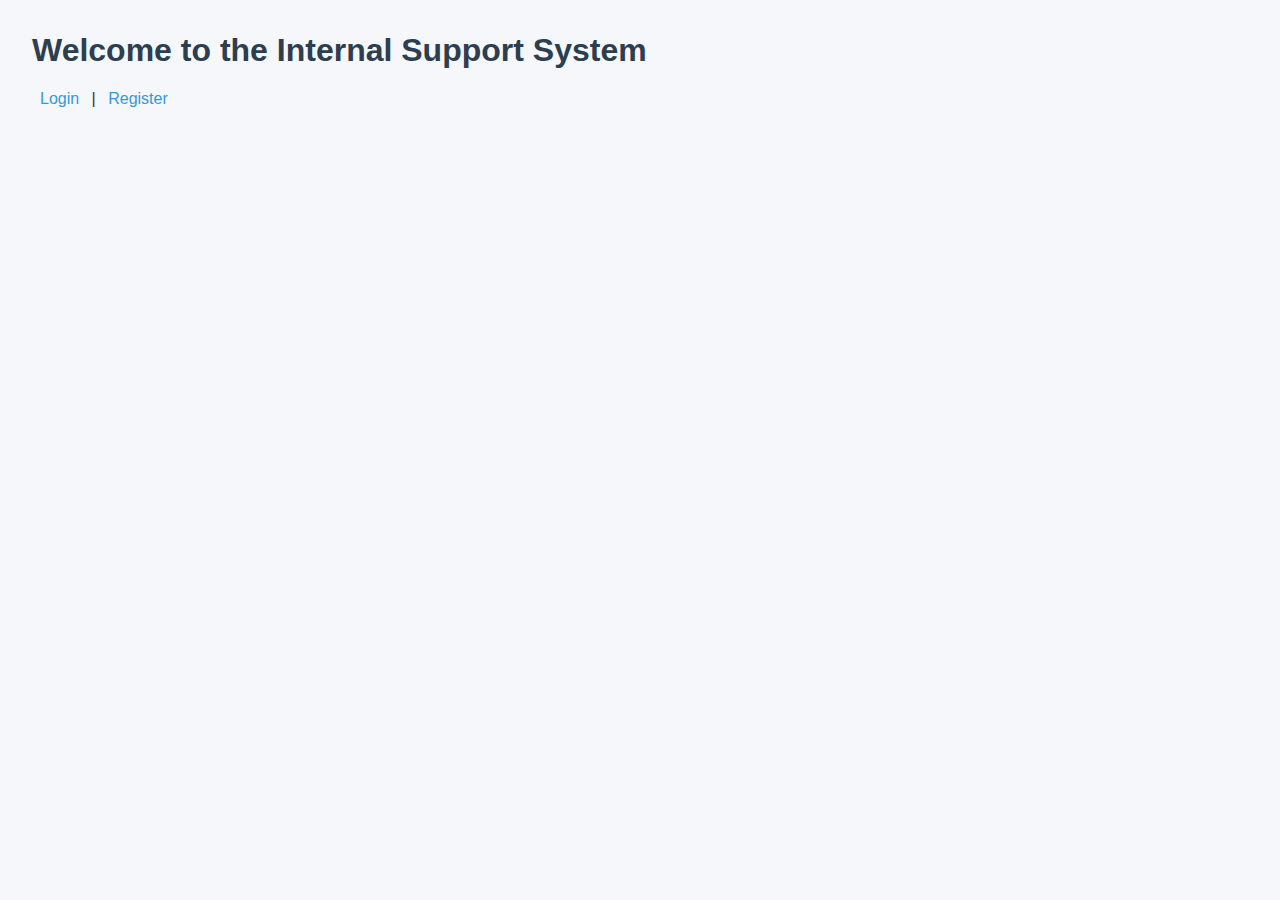
<file: frontend/index.html>
<!DOCTYPE html>
<html lang="en">
<head>
  <meta charset="UTF-8">
  <title>Support System</title>
  <link rel="stylesheet" href="css/style.css">
</head>
<body>
  <h1>Welcome to the Internal Support System</h1>
  <nav>
    <a href="login.html">Login</a> |
    <a href="register.html">Register</a>
  </nav>
</body>
</html>
</file>
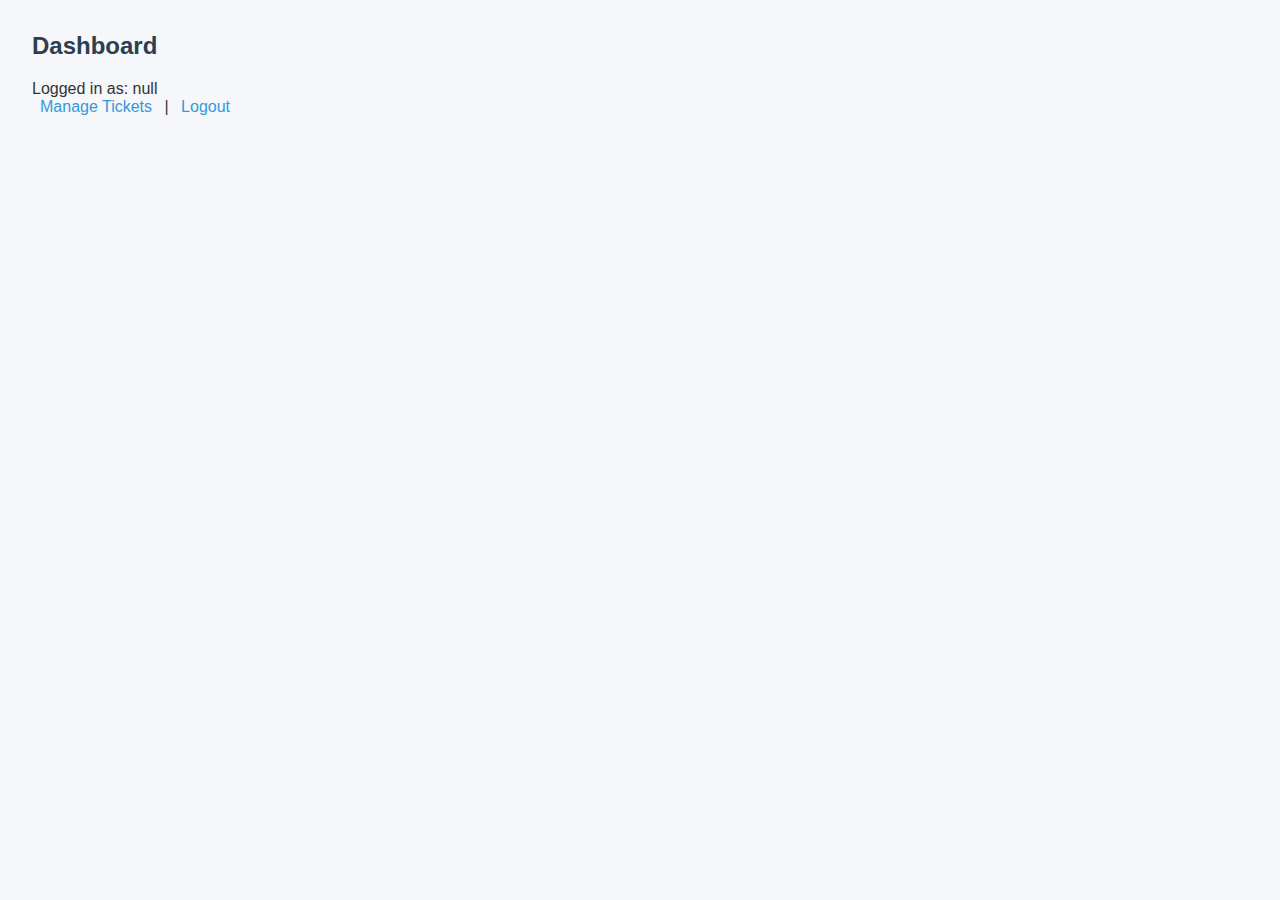
<file: frontend/dashboard.html>
<!DOCTYPE html>
<html lang="en">
<head>
  <meta charset="UTF-8">
  <title>Dashboard</title>
  <link rel="stylesheet" href="css/style.css">
</head>
<body>
  <h2>Dashboard</h2>
  <div id="userInfo"></div>
  <nav>
    <a href="tickets.html">Manage Tickets</a> |
    <a href="index.html">Logout</a>
  </nav>
  <script src="js/utils.js"></script>
</body>
</html>
</file>
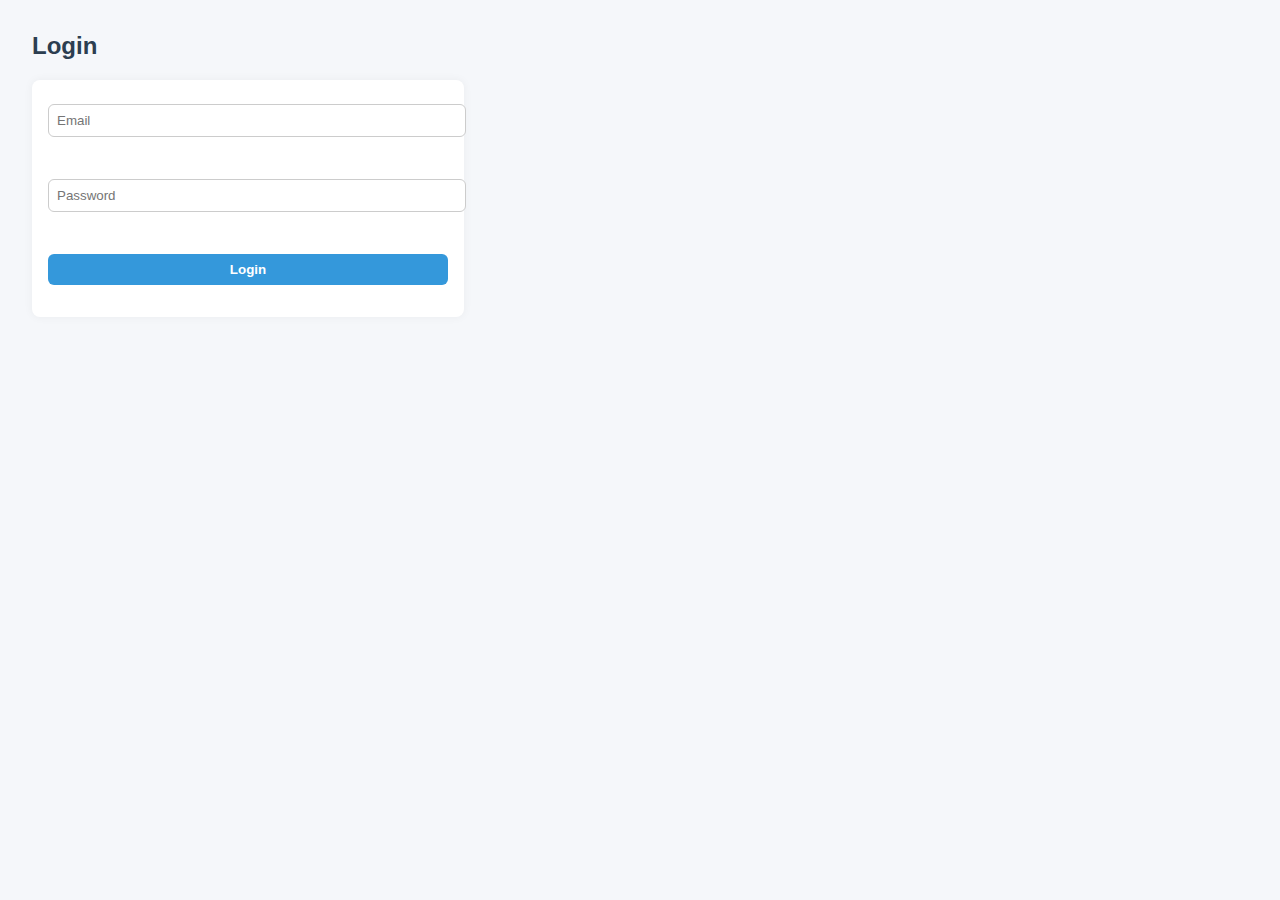
<file: frontend/login.html>
<!DOCTYPE html>
<html lang="en">
<head>
  <meta charset="UTF-8">
  <title>Login - Support System</title>
  <link rel="stylesheet" href="css/style.css">
</head>
<body>
  <h2>Login</h2>
  <form id="loginForm">
    <input type="email" name="email" placeholder="Email" required><br>
    <input type="password" name="password" placeholder="Password" required><br>
    <button type="submit">Login</button>
  </form>
  <p id="loginMsg"></p>
  <script src="js/auth.js"></script>
</body>
</html>
</file>
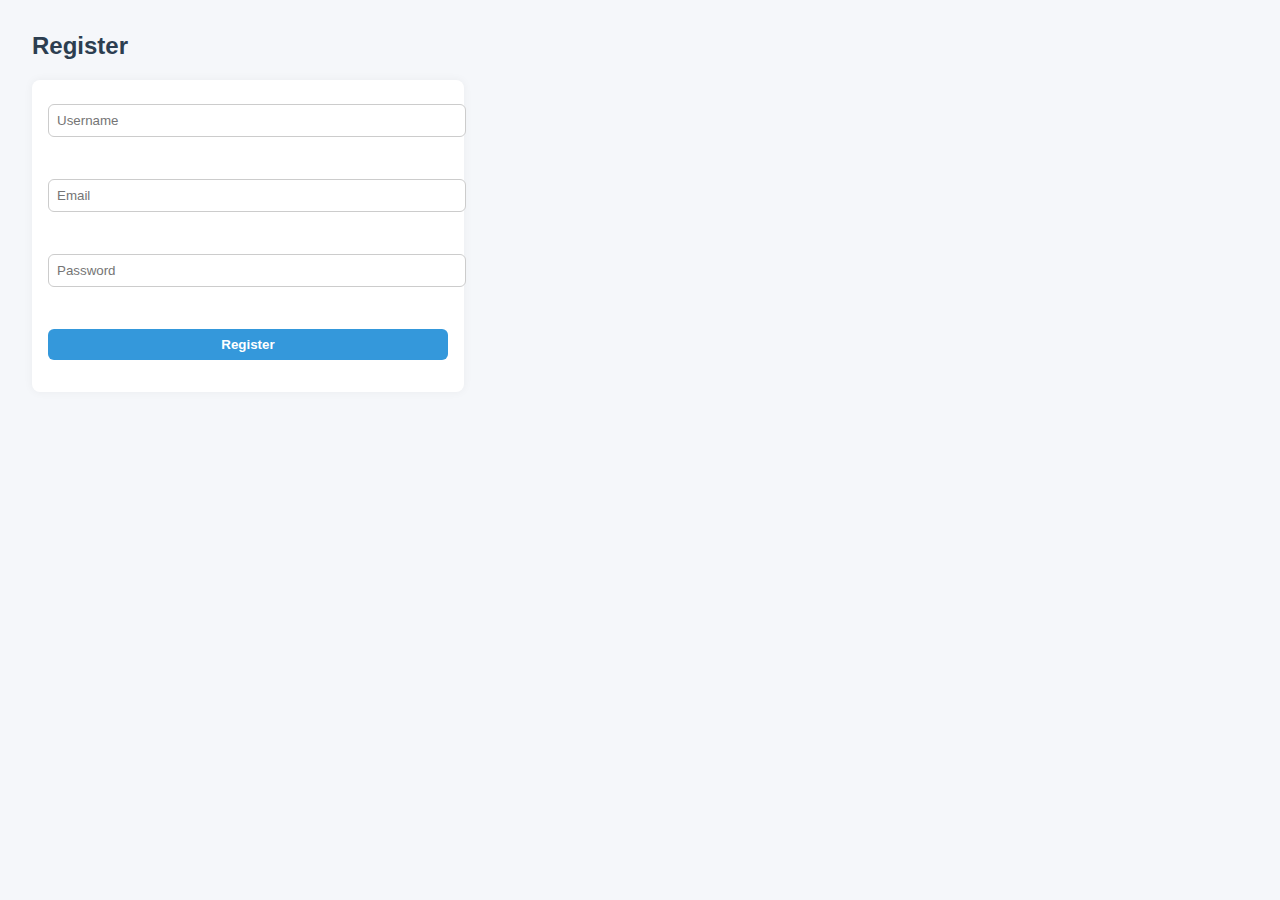
<file: frontend/register.html>
<!DOCTYPE html>
<html lang="en">
<head>
  <meta charset="UTF-8">
  <title>Register - Support System</title>
  <link rel="stylesheet" href="css/style.css">
</head>
<body>
  <h2>Register</h2>
  <form id="registerForm">
    <input type="text" name="username" placeholder="Username" required><br>
    <input type="email" name="email" placeholder="Email" required><br>
    <input type="password" name="password" placeholder="Password" required><br>
    <button type="submit">Register</button>
  </form>
  <p id="registerMsg"></p>
  <script src="js/auth.js"></script>
</body>
</html>
</file>
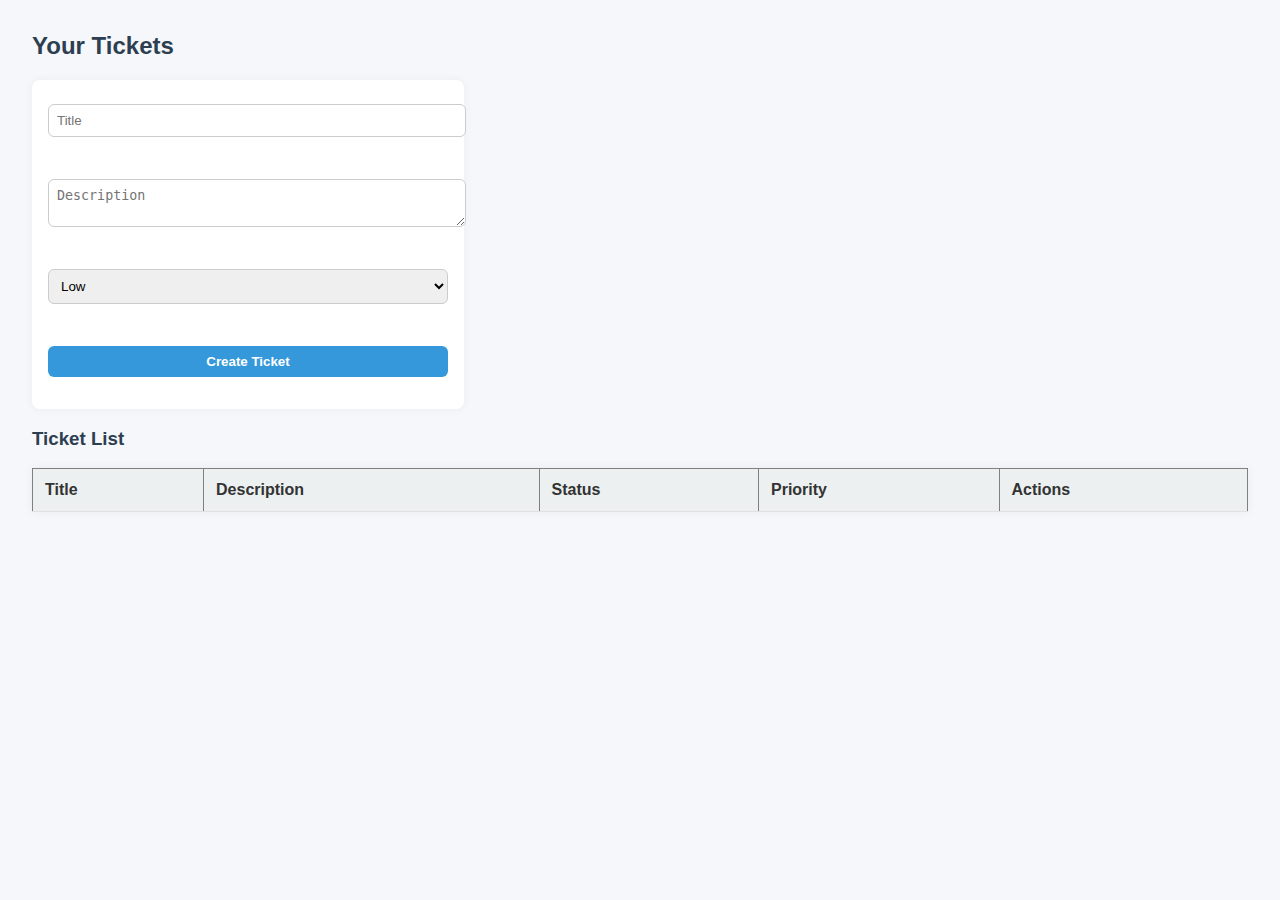
<file: frontend/tickets.html>
<!DOCTYPE html>
<html lang="en">
<head>
  <meta charset="UTF-8">
  <title>Tickets</title>
  <link rel="stylesheet" href="css/style.css">
</head>
<body>
  <h2>Your Tickets</h2>

  <form id="ticketForm">
    <input type="text" name="title" placeholder="Title" required><br>
    <textarea name="description" placeholder="Description" required></textarea><br>
    <select name="priority">
      <option value="LOW">Low</option>
      <option value="MEDIUM">Medium</option>
      <option value="HIGH">High</option>
    </select><br>
    <button type="submit">Create Ticket</button>
  </form>

  <h3>Ticket List</h3>
  <table id="ticketTable" border="1">
    <thead>
      <tr>
        <th>Title</th>
        <th>Description</th>
        <th>Status</th>
        <th>Priority</th>
        <th>Actions</th>
      </tr>
    </thead>
    <tbody></tbody>
  </table>

  <script src="js/tickets.js"></script>
</body>
</html>
</file>
<file: frontend/css/style.css>
body {
  font-family: Arial, sans-serif;
  margin: 2rem;
  background-color: #f5f7fa;
  color: #333;
}

h1, h2, h3 {
  color: #2c3e50;
}

nav {
  margin-bottom: 1rem;
}

a {
  text-decoration: none;
  color: #3498db;
  margin: 0 0.5rem;
}

form {
  background: #ffffff;
  padding: 1rem;
  border-radius: 8px;
  box-shadow: 0 0 10px rgba(0,0,0,0.05);
  max-width: 400px;
  margin-bottom: 1rem;
}

input, textarea, select, button {
  display: block;
  width: 100%;
  padding: 0.5rem;
  margin-top: 0.5rem;
  margin-bottom: 1rem;
  border: 1px solid #ccc;
  border-radius: 6px;
}

button {
  background-color: #3498db;
  color: white;
  border: none;
  cursor: pointer;
  font-weight: bold;
}

button:hover {
  background-color: #2980b9;
}

table {
  width: 100%;
  border-collapse: collapse;
  background-color: white;
  box-shadow: 0 0 10px rgba(0,0,0,0.05);
}

th, td {
  padding: 0.75rem;
  text-align: left;
  border-bottom: 1px solid #e0e0e0;
}

th {
  background-color: #ecf0f1;
}

td button {
  padding: 0.3rem 0.6rem;
  font-size: 0.9rem;
}
</file>
